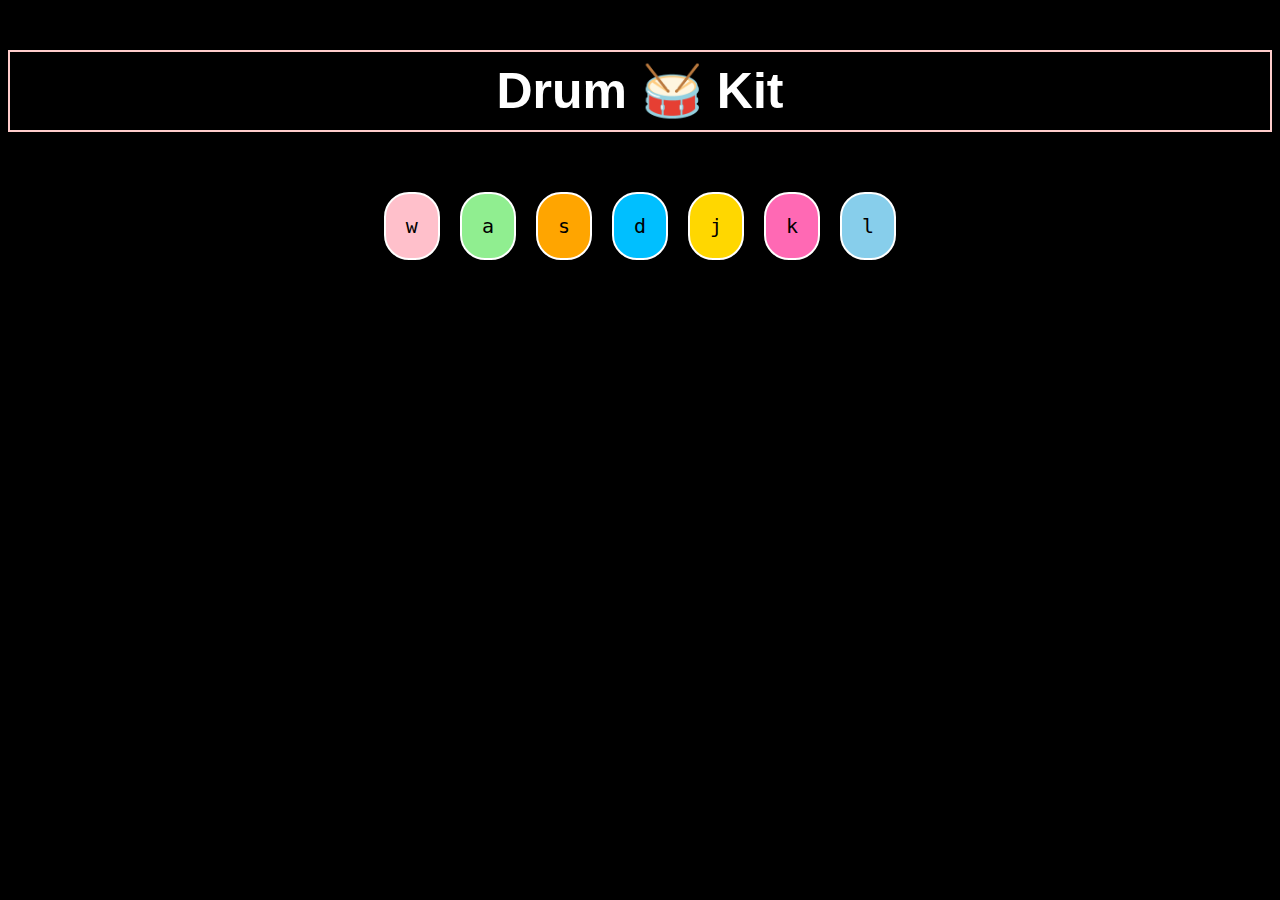
<file: Task-3/index.html>
<!DOCTYPE html>
<html>
<head>
  <title>Drum Kit</title>
  <link rel="stylesheet" href="style.css">
</head>
<body>

  <h1>Drum 🥁 Kit</h1>
  <div class="keys">
    <button class="key w">
      <kbd>w</kbd>
    </button>
    <button class="key a">
      <kbd>a</kbd>
    </button>
    <button class="key s">
      <kbd>s</kbd>
    </button>
    <button class="key d">
      <kbd>d</kbd>
    </button>
    <button class="key j">
      <kbd>j</kbd>
    </button>
    <button class="key k">
      <kbd>k</kbd>
    </button>
    <button class="key l">
      <kbd>l</kbd>
    </button>
  </div>

  <script src="index.js"></script>

</body>
</html>
</file>
<file: Task-3/style.css>
body {
  text-align: center;
  background-color: black;
  color: #fff;
}

h1 {
  margin-top: 50px;
  font-family: 'Poppins', sans-serif;
  font-size: 50px;
  padding: 10px 20px; 
  border: 2px solid #ffcccb; 
}

.keys {
  display: flex;
  justify-content: center;
  margin-top: 50px;
  flex-wrap: wrap;
}

.key {
  border: 2px solid #fff;
  border-radius: 25px;
  margin: 10px;
  padding: 20px;
  font-size: 20px;
  font-family: 'Dancing Script', cursive;
  box-shadow: 0 2px 5px rgba(0, 0, 0, 0.3);
  display: flex;
  justify-content: center;
  align-items: center;
  transition: all 0.2s ease;
}

.w { background-color: #FFC0CB; }
.a { background-color: #90EE90; }
.s { background-color: #FFA500; }
.d { background-color: #00BFFF; }
.j { background-color: #FFD700; }
.k { background-color: #FF69B4; }
.l { background-color: #87CEEB; }

.key:hover {
  transform: scale(1.2); /* Make the key slightly bigger */
  background-color: #fff; /* Change background color */
  color: #000; /* Change text color */
  cursor: pointer; /* Show a pointer cursor when hovering */
  box-shadow: 0 0 10px rgba(255, 255, 255, 0.8); /* Add a glowing effect */
}
</file>
